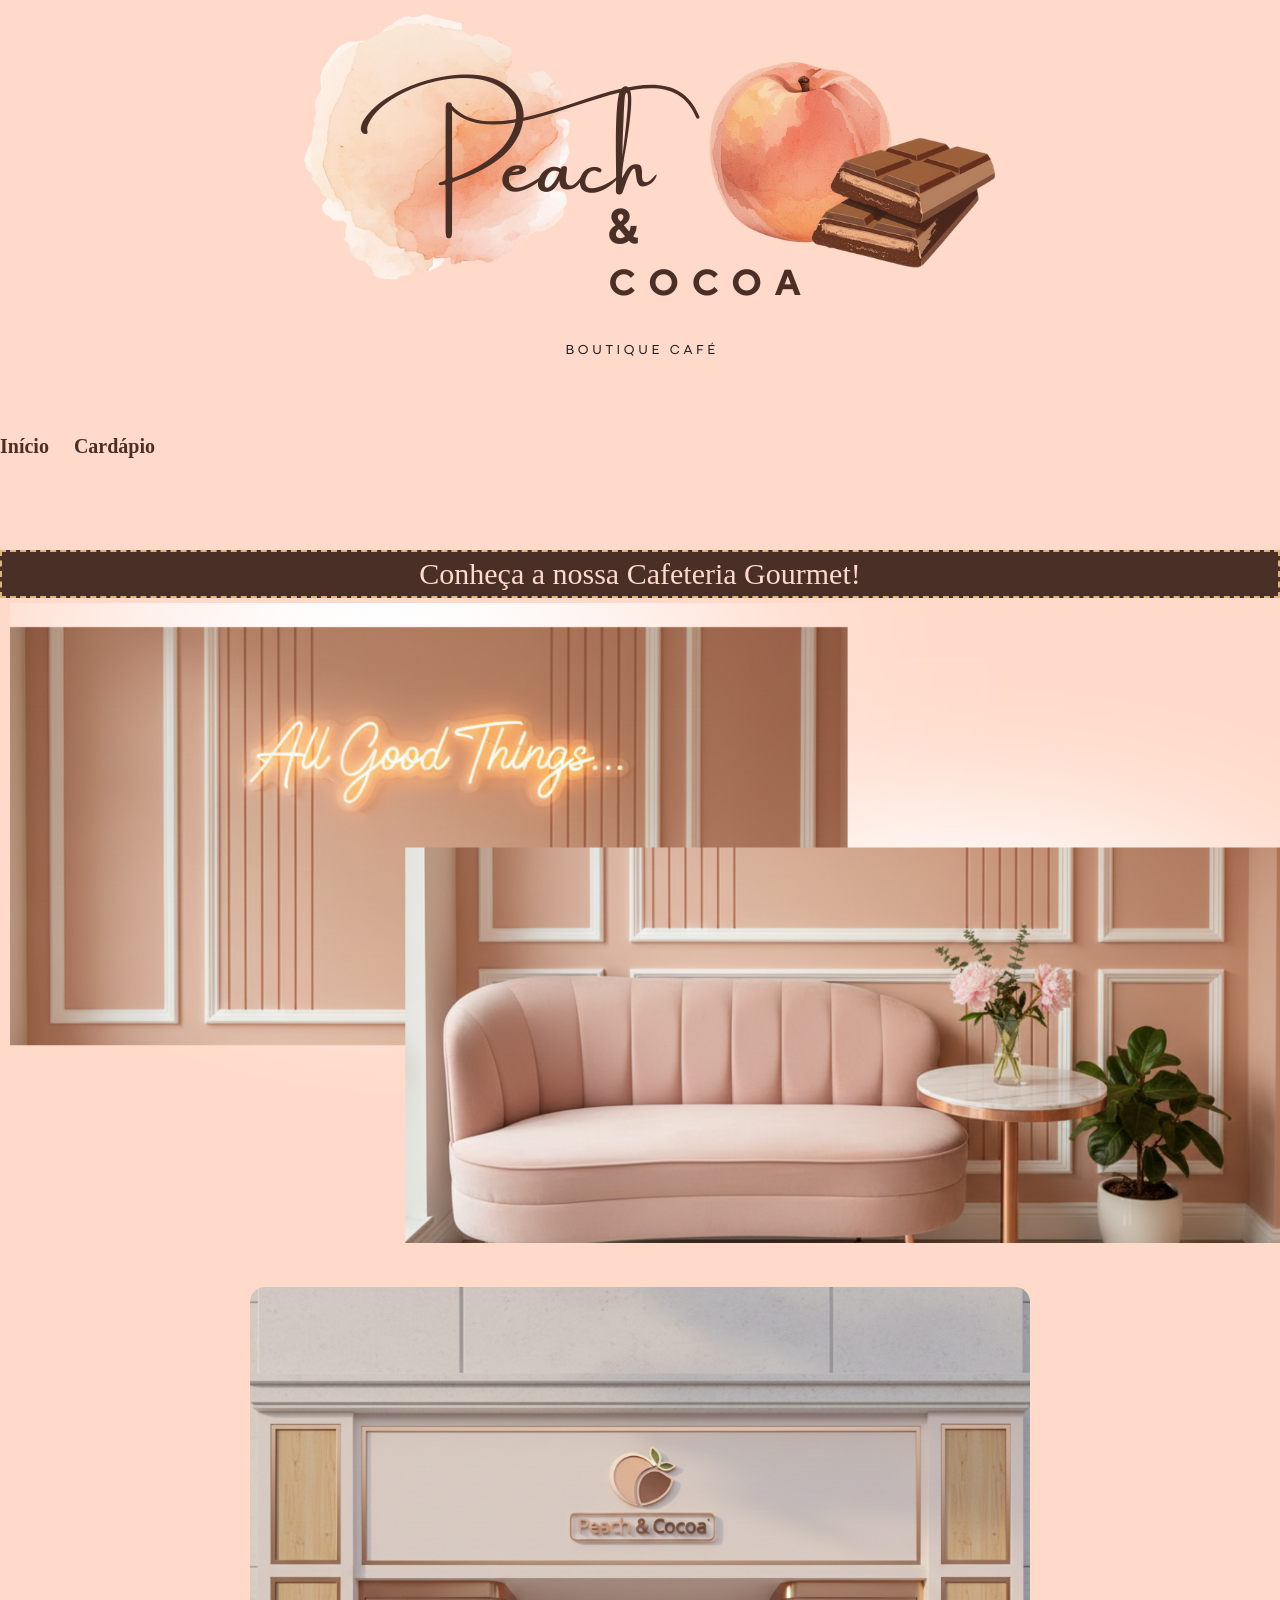
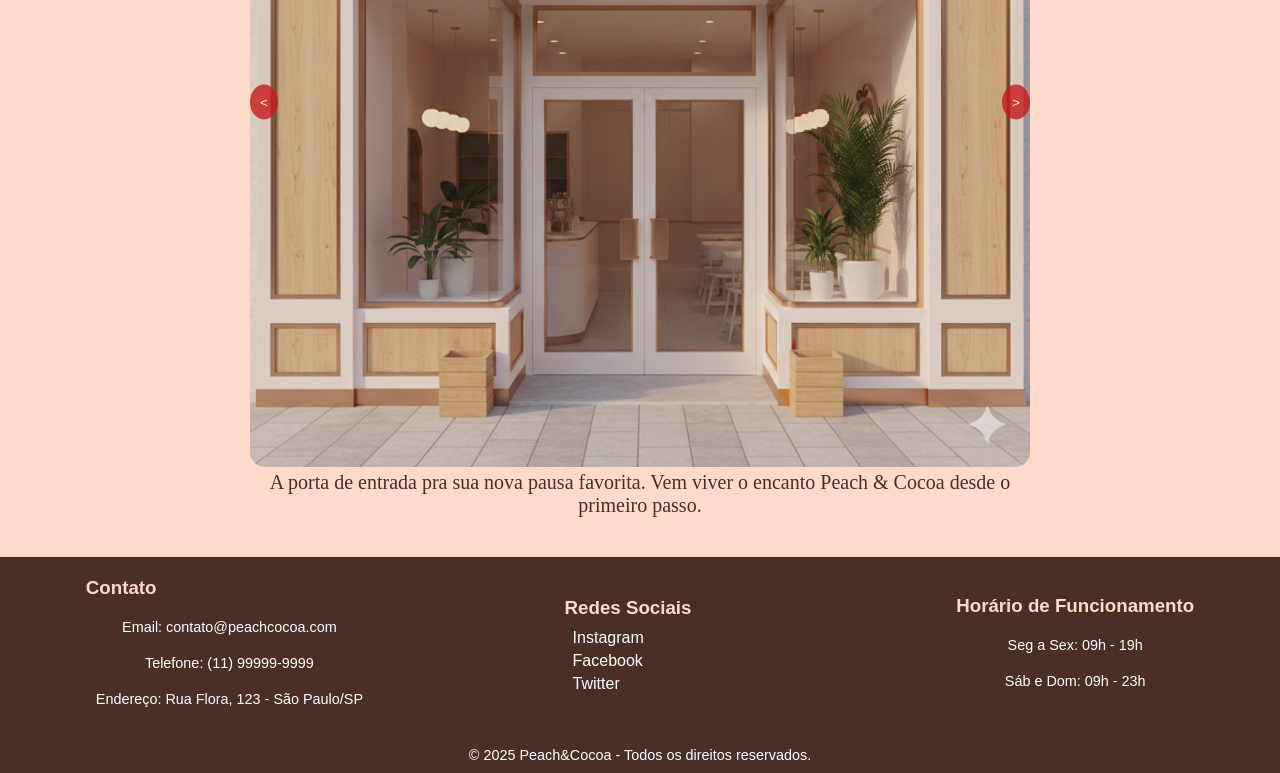
<file: index.html>
<!DOCTYPE html>
<html lang="pt-br">

<head>
    <meta charset="UTF-8">
    <meta name="viewport" content="width=device-width, initial-scale=1.0">
    <title>Peach & Cocoa - Página Inicial</title>
    <link rel="stylesheet" href="bombostyle.css">
    <link rel="icon" href="faviconpeachcocoa.png" type="image/png">

</head>

<body>
    <header>
        <img src="peach e cocoa lgo.png" class="logoheader" alt="logoheader">

        <nav class="menu">

            <button class="menu-toggle" aria-label="Abrir menu">☰</button>

            <ul class="menu-links">
                <li><a href="index.html">Início</a></li>
                <li><a href="cardapio.html">Cardápio</a></li>
            </ul>
        </nav>

        <hr>
    </header>
    <main>
        <section>

            <pre>     Conheça a nossa Cafeteria Gourmet!     </pre>

        </section>
        <section class="carrosseldeimgs">
            <div class="ban">
                <img src="Design sem nome_20251126_005700_0000.png" class="banner" alt="banner">


            </div>

            <div class="carousel">
                <div class="carousel-track">
                    <div class="carousel-item">
                        <img src="1764126023785.jpg" alt="fachada do café gourmet Peach & Cocoa">
                        <p id="legend">A porta de entrada pra sua nova pausa favorita. Vem viver o encanto Peach & Cocoa
                            desde o primeiro passo.</p>
                    </div>
                    <div class="carousel-item">
                        <img src="1764126130568.jpg" alt=" Detalhe decorativo com o logo da Peach & Cocoa">
                        <p id="legend">Cada detalhe foi pensado pra te abraçar - até a parede te dá boas-vindas com
                            estilo.</p>
                    </div>
                    <div class="carousel-item">
                        <img src="1764126372948.jpg" alt="Ambiente aconchegante para encontros e conversas">
                        <p id="legend">Perfeito para conversar, rir alto e esquecer do tempo. Aqui amizade combina com
                            conforto - e com docinhos também.</p>
                    </div>
                    <div class="carousel-item">
                        <img src="1764126440457.jpg" alt="Espaço ideal para momentos a dois">
                        <p id="legend">O date perfeito existe: clima romântico e um snack para dividir... ou não.</p>
                    </div>
                    <div class="carousel-item">
                        <img src="1764126651898.jpg" alt="Design interno com divisória moderna e estética suave">
                        <p id="legend">Ambientes pensados para você: estudar, relaxar, sonhar ou só curtir o
                            momento.Cada cantinho tem um propósito.</p>
                    </div>
                    <div class="carousel-item">
                        <img src="1764126737525.jpg" alt="Área de preparo com visual gourmet">
                        <p id="legend">Sabores feitos com carinho e um toque gourmet. A cozinha é o coração da
                            experiência - e a gente serve amor em cada prato.</p>
                    </div>
                    <div class="carousel-item">
                        <img src="1764126994777.jpg" alt="Mesas e assentos próximos ao ambiente da cozinha">
                        <p id="legend">Mesa posta, aroma no ar e aquele clima acolhedor que faz você querer ficar mais
                            um pouco.</p>
                    </div>
                </div>
                <button class="carousel-btn prev">&lt;</button>
                <button class="carousel-btn next">&gt;</button>

            </div>
        </section>
    </main>

    <footer>
        <div class="footer-container">
            <div class="footer-section contato">
                <h3>Contato</h3>
                <p>Email: contato@peachcocoa.com</p>
                <p>Telefone: (11) 99999-9999</p>
                <p>Endereço: Rua Flora, 123 - São Paulo/SP</p>
            </div>

            <div class="footer-section redes">
                <h3>Redes Sociais</h3>
                <a href="#"><i class="fab fa-instagram"></i> Instagram</a>
                <a href="#"><i class="fab fa-facebook"></i> Facebook</a>
                <a href="#"><i class="fab fa-twitter"></i> Twitter</a>
            </div>

            <div class="footer-section horario">
                <h3>Horário de Funcionamento</h3>
                <p>Seg a Sex: 09h - 19h</p>
                <p>Sáb e Dom: 09h - 23h</p>
            </div>
        </div>

        <!-- <img src="marcadaguabruedri.png" class="marcadagua" alt="Marca d'água desenvolvedor"> -->

        <p>© 2025 Peach&Cocoa - Todos os direitos reservados.</p>

    </footer>
    <script src="bomboinit.js"></script>
</body>

</html>
</file>
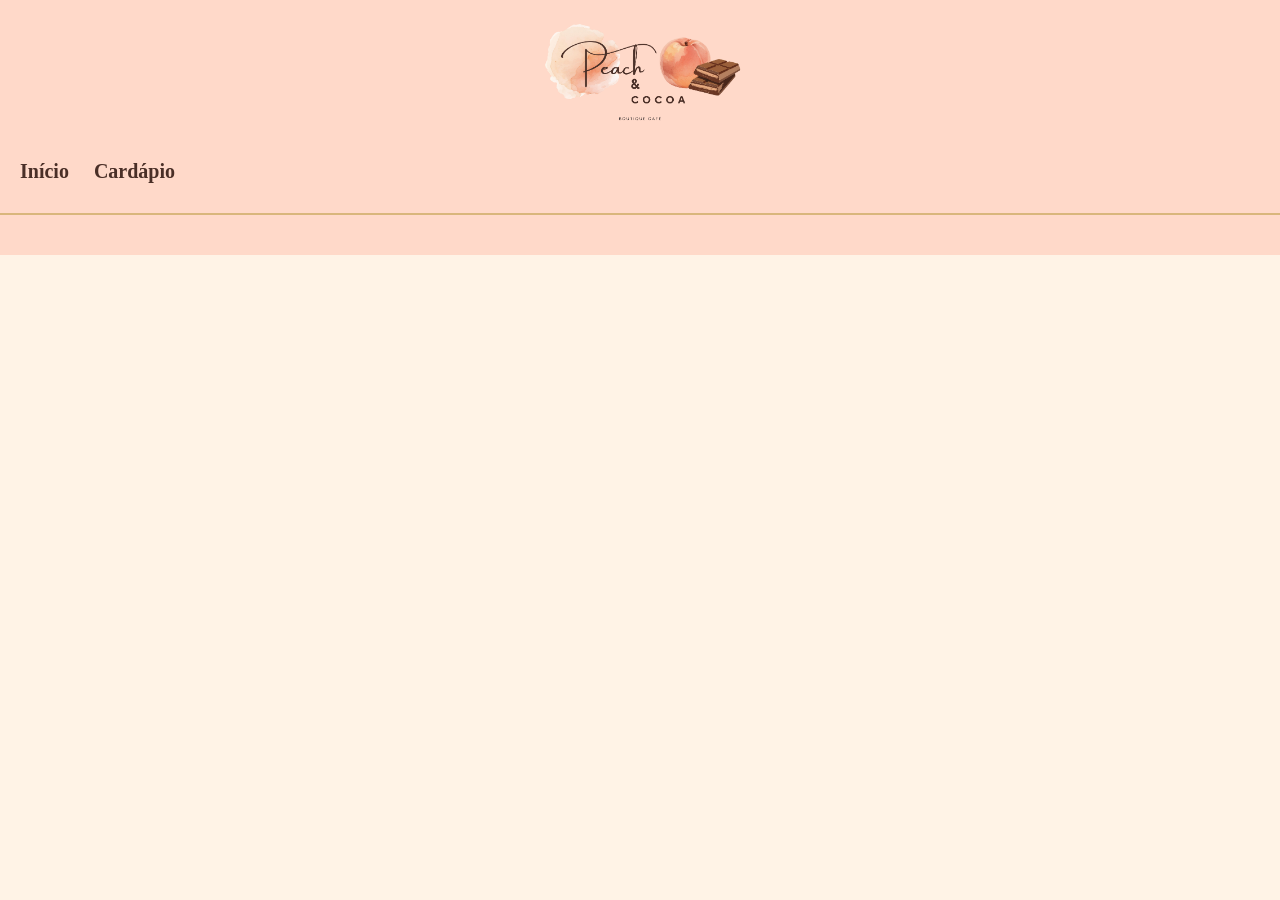
<file: cardapio.html>
<!DOCTYPE html>
<html lang="pt-br">
<head>
    <meta charset="UTF-8">
    <meta name="viewport" content="width=device-width, initial-scale=1.0">
    <title>Cardápio</title>
    <link rel="stylesheet" href="cardapiostyle.css">
    <link rel="icon" href="faviconpeachcocoa.png" type="image/png">
</head>
<body>
    <header>
        <img src="peach e cocoa lgo.png" class="logoheader" alt="logoheader">

        <nav class="menu">

    <button class="menu-toggle" aria-label="Abrir menu">☰</button>

    <ul class="menu-links">
        <li><a href="index.html">Início</a></li>
        <li><a href="cardapio.html">Cardápio</a></li>
    </ul>
</nav>

        <hr>

    </header>

    <main>


    
     
    <section>


    </section>

    </main>

    <footer>



    </footer>
</body>
</html>
</file>
<file: bombostyle.css>
* {
  margin: 0;
  padding: 0;
  align-items: center;
}


nav.menu {
  width: 100%;
  padding: 10px 20px;
  display: flex;
  align-items: center;
  justify-content: space-between;
}

.menu-links {
  list-style: none;
  display: flex;
  gap: 25px;
}

.menu-links a {
  text-decoration: none;
  color: #4a2f27;
  font-weight: bold;
  font-size: 20px;
  font-family: Georgia, 'Times New Roman', Times, serif;
}

.menu-toggle {
  display: none;
  background: none;
  border: none;
  font-size: 35px;
  cursor: pointer;
  color: #4a2f27;
}
header {
  width: 100%;
  display: flex;
  flex-direction: column;
  justify-content: center;
  background-color: #ffd9c9;
  align-items: center;
}

.logoheader {
  margin: auto;
  height: auto;
  object-fit: contain;
}

hr {
  border: none;
  border-top: 2px solid #d9b67c;
  margin: 40px 0;
}


body {
  background-color: #ffd9c9; 
  min-height: 100vh;
  font-family: Arial, sans-serif;
}

pre {
  color: #ffd9c9;
  text-align: center;
  font-size: 30px;
  background-color: #4a2f27;
  font-family: Georgia, 'Times New Roman', Times, serif;
  border: 2px dashed #d9b67c;
  padding: 5px 0;
  margin-bottom: 5px;
}

.ban {
  background-color: #ffd9c9;
}

.banner {
  width: 100%;
  height: auto;
  margin-left: 10px;
}

/*carrossel de imagens*/

.carrosseldeimgs {
  background-color: #ffd9c9;
}

.carousel {
  position: relative;
  overflow: hidden;
  margin: 30px auto;
  max-width: 800px;
  border-radius: 15px;
}

.carousel-track {
  display: flex;
  transition: transform 0.4s ease-in-out;
}

.carousel-item {
  min-width: 100%;
  box-sizing: border-box;
  padding: 10px;
}

.carousel-item img {
  width: 100%;
  border-radius: 15px;
}

.carousel-btn {
  position: absolute;
  top: 50%;
  transform: translateY(-50%);
  background: rgba(199, 26, 26, 0.8);
  color: white;
  border: none;
  padding: 10px;
  cursor: pointer;
  border-radius: 50%;
}

.carousel-btn.prev {
  left: 10px;
}

.carousel-btn.next {
  right: 10px;
}

#legend {
  font-size: 20px;
  text-align: center;
  font-family: cursive;
  color: #4a2f27;
}

/*Área do footer*/
.footer-container {
    display: flex;
    flex-wrap: wrap;
    justify-content: space-around;
    padding: 20px 0;
    background-color: #4a2f27;
    color: #fff;
    gap: 20px;
    width: 100%;
}

.footer-section {
    min-width: 200px;
    text-align: left;
}

.footer-section h3 {
    margin-bottom: 10px;
    color: #ffd9c9; 
}

.footer-section a {
    display: block;
    color: #fff;
    text-decoration: none;
    margin-bottom: 5px;
}

.footer-section a:hover {
    color: #ffd9c9;
}

footer p {
  background: #4a2f27;
    text-align: center;
    font-size: 0.9rem;
    color: #fff;
    padding: 10px;
}

/* Ícones das redes sociais */
.footer-section i {
    margin-right: 8px;
}

/* .marcadagua {
 position: absolute;
  width: auto;
  height: 200px;
  margin-left: 900px;
} */


/* Tablet */
@media (max-width: 768px) {
  nav.menu {
    width: 100%;
    padding: 10px 20px;
    display: flex;
    align-items: center;
    justify-content: space-between;
  }
  
  .menu-links {
    list-style: none;
    display: flex;
    gap: 25px;
  }
  
  .menu-links a {
    text-decoration: none;
    color: #4a2f27;
    font-weight: bold;
    font-size: 20px;
    font-family: Georgia, 'Times New Roman', Times, serif;
  }
  
  .menu-toggle {
    display: none;
    background: none;
    border: none;
    font-size: 35px;
    cursor: pointer;
    color: #4a2f27;
  }
  header {
    width: 100%;
    background-color: #ffd9c9;
    align-items: center;
  }
  
  .logoheader {

    height: auto;
    width: 100%;
    object-fit: contain;
  }
  
  hr {
    border: none;
    border-top: 2px solid #d9b67c;
    margin: 40px 0;
  }
  
  
  body {
    background-color: #ffd9c9; 
    min-height: 100vh;
    display: flex;
    flex-direction: column;
    font-family: Arial, sans-serif;
  }
  
  pre {
    color: #ffd9c9;
    text-align: center;
    font-size: 30px;
    background-color: #4a2f27;
    font-family: Georgia, 'Times New Roman', Times, serif;
    border: 2px dashed #d9b67c;
    padding: 5px 0;
    margin-bottom: 5px;
  }
  
  .ban {
    background-color: #ffd9c9;
  }
  
  .banner {
    width: 100%;
    height: auto;
    margin-left: 10px;
  }
  
  /*carrossel de imagens*/
  
  .carrosseldeimgs {
    background-color: #ffd9c9;
  }
  
  .carousel {
    position: relative;
    overflow: hidden;
    margin: 30px auto;
    max-width: 600px;
    border-radius: 15px;
  }
  
  .carousel-track {
    display: flex;
    transition: transform 0.4s ease-in-out;
  }
  
  .carousel-item {
    min-width: 100%;
    box-sizing: border-box;
    padding: 10px;
  }
  
  .carousel-item img {
    width: 100%;
    border-radius: 15px;
  }
  
  .carousel-btn {
    position: absolute;
    top: 50%;
    transform: translateY(-50%);
    background: rgba(199, 26, 26, 0.8);
    color: white;
    border: none;
    padding: 10px;
    cursor: pointer;
    border-radius: 50%;
  }
  
  .carousel-btn.prev {
    left: 10px;
  }
  
  .carousel-btn.next {
    right: 10px;
  }
  
  #legend {
    font-size: 20px;
    text-align: center;
    font-family: cursive;
    color: #4a2f27;
  }
  
  /*Área do footer*/
  .footer-container {
      display: flex;
      flex-wrap: wrap;
      justify-content: space-around;
      padding: 20px 0;
      background-color: #4a2f27;
      color: #fff;
      gap: 20px;
  }
  
  .footer-section {
      min-width: 200px;
      text-align: left;
  }
  
  .footer-section h3 {
      margin-bottom: 10px;
      color: #ffd9c9; 
  }
  
  .footer-section a {
      display: block;
      color: #fff;
      text-decoration: none;
      margin-bottom: 5px;
  }
  
  .footer-section a:hover {
      color: #ffd9c9;
  }
  
  footer p {
    background: #4a2f27;
      text-align: center;
      font-size: 0.9rem;
      color: #fff;
      padding: 10px;
  }
  
  /* Ícones das redes sociais */
  .footer-section i {
      margin-right: 8px;
  }
}

/*Celular*/
@media (max-width: 480px) {
  header {
    width: 100%;
    justify-content: center;
    background-color: #ffd9c9;
    align-items: center;
  }
  
  .logoheader {
    margin: auto;
    height: auto;
    object-fit: contain;
  }
  
  hr {
    border: none;
    border-top: 2px solid #d9b67c;
    margin: 40px 0;
  }
  
  
  body {
    background-color: #ffd9c9; 
    min-height: 100vh;
    font-family: Arial, sans-serif;
  }
  
  pre {
    color: #ffd9c9;
    text-align: center;
    font-size: 15px;
    background-color: #4a2f27;
    font-family: Georgia, 'Times New Roman', Times, serif;
    border: 2px dashed #d9b67c;
    padding: 5px 0;
    margin-bottom: 5px;
  }
  
  .ban {
    background-color: #ffd9c9;
  }
  
  .banner {
    width: 100%;
    height: auto;
    margin-left: 10px;
  }
  
  /*carrossel de imagens*/
  
  .carrosseldeimgs {
    background-color: #ffd9c9;
  }
  
  .carousel {
    position: relative;
    overflow: hidden;
    margin: 30px auto;
    max-width: 400px;
    border-radius: 15px;
  }
  
  .carousel-track {
    display: flex;
    transition: transform 0.4s ease-in-out;
  }
  
  .carousel-item {
    min-width: 100%;
    box-sizing: border-box;
    padding: 10px;
  }
  
  .carousel-item img {
    width: 100%;
    border-radius: 15px;
  }
  
  .carousel-btn {
    position: absolute;
    top: 50%;
    transform: translateY(-50%);
    background: rgba(199, 26, 26, 0.8);
    color: white;
    border: none;
    padding: 10px;
    cursor: pointer;
    border-radius: 50%;
  }
  
  .carousel-btn.prev {
    left: 10px;
  }
  
  .carousel-btn.next {
    right: 10px;
  }
  
  #legend {
    font-size: 20px;
    text-align: center;
    font-family: cursive;
    color: #4a2f27;
  }
  
  /*Área do footer*/
  .footer-container {
      display: flex;
      flex-wrap: nowrap;
      justify-content: space-around;
      padding: 20px 0;
      background-color: #4a2f27;
      color: #fff;
      gap: 20px;
      width: 100%;
  }
  
  .footer-section {
      min-width: 200px;
      text-align: left;
  }
  
  .footer-section h3 {
      margin-bottom: 10px;
      color: #ffd9c9; 
  }
  
  .footer-section a {
      display: block;
      color: #fff;
      text-decoration: none;
      margin-bottom: 5px;
  }
  
  .footer-section a:hover {
      color: #ffd9c9;
  }
  
  footer p {
    background: #4a2f27;
      text-align: center;
      font-size: 0.9rem;
      color: #fff;
      padding: 10px;
  }
  
  /* Ícones das redes sociais */
  .footer-section i {
      margin-right: 8px;
  }
}






/* * {
  margin: 0;
  padding: 0;
  box-sizing: border-box;
}



main {
  flex: 1;
}



header {
  background-color: #ffd9c9;
  padding: 20px 0;
  display: flex;
  flex-direction: column;
  align-items: center;
}

.logoheader {
  width: 300px;
  height: auto;
  margin-bottom: 10px;
}

nav.menu {
  width: 100%;
  padding: 10px 20px;
  display: flex;
  align-items: center;
  justify-content: space-between;
}

.menu-links {
  list-style: none;
  display: flex;
  gap: 25px;
}

.menu-links a {
  text-decoration: none;
  color: #4a2f27;
  font-weight: bold;
  font-size: 20px;
  font-family: Georgia, 'Times New Roman', Times, serif;
}

.menu-toggle {
  display: none;
  background: none;
  border: none;
  font-size: 35px;
  cursor: pointer;
  color: #4a2f27;
}

hr {
  width: 100%;
  border: none;
  border-top: 2px solid #d9b67c;
  margin: 20px 0;
}




pre {
  color: #ffd9c9;
  text-align: center;
  font-size: 30px;
  background-color: #4a2f27;
  font-family: Georgia, 'Times New Roman', Times, serif;
  border: 2px dashed #d9b67c;
  padding: 5px 0;
  margin-bottom: 5px;
}



.ban {
  background-color: #ffd9c9;
  padding: 10px 0;

}

.banner {
  width: 100%;
  max-width: 1500px;
  display: block;
  margin: 0 auto;
  
}

.banner-mobile {
  display: none;
  width: 100%;
  margin: 0 auto;
}




.carrosseldeimgs {
  background-color: #ffd9c9;
  padding-bottom: 40px;
}

.carousel {
  position: relative;
  overflow: hidden;
  margin: 30px auto;
  max-width: 600px;
  border-radius: 15px;
}

.carousel-track {
  display: flex;
  transition: transform 0.4s ease-in-out;
}

.carousel-item {
  min-width: 100%;
  padding: 10px;
}

.carousel-item img {
  width: 100%;
  border-radius: 15px;
}

#legend {
  font-size: 20px;
  text-align: center;
  font-family: cursive;
  color: #4a2f27;
  padding: 10px;
}

.carousel-btn {
  position: absolute;
  top: 50%;
  transform: translateY(-50%);
  background: rgba(199, 26, 26, 0.8);
  color: white;
  border: none;
  padding: 10px;
  cursor: pointer;
  border-radius: 50%;
}

.carousel-btn.prev { left: 10px; }
.carousel-btn.next { right: 10px; }




footer {
  background-color: #4a2f27;
  color: white;
  padding: 20px 0;
  text-align: center;
}

.footer-container {
  display: flex;
  flex-wrap: wrap;
  justify-content: space-around;
  padding: 20px;
  gap: 20px;
}

.footer-section {
  min-width: 200px;
  text-align: left;
}

.footer-section h3 {
  margin-bottom: 10px;
  color: #ffd9c9;
}

.footer-section a {
  display: block;
  color: #fff;
  text-decoration: none;
  margin-bottom: 5px;
}

.footer-section a:hover {
  color: #ffd9c9;
}

.marcadagua {
  position: absolute;
  margin: 20px auto;
  height: 120px;
  width: auto;
  margin-top: -180px;
  margin-left: 150px;
}

footer p {
  background: #4a2f27;
  margin-top: 10px;
  font-size: 0.9rem;
}



@media (max-width: 480px) {

  .logoheader {
    width: 400px;
    margin-bottom: 10px;
  }

  .menu-toggle {
  display: flex;
}

.menu-links {
  display: none;
  position: absolute;
  top: 0;
  right: 0;
  height: 100vh;
  width: 180px;
  background: #4a2f27;
  flex-direction: column;
  justify-content: center;
  align-items: center;
  gap: 30px;
  box-shadow: -2px 0 6px rgba(0,0,0,0.2);
}

.menu-links.menu-aberto {
  display: flex;
}

.menu-links a {
  color: #ffd9c9;
  font-size: 18px;
  font-family: Georgia, 'Times New Roman', Times, serif;
}

  h1 {
    font-size: 18px;
    padding: 8px 0;
  }

  .banner {
    display: none;
  }

  .banner-mobile {
    display: block;
    width: 100%;
  }

  .carousel {
    max-width: 100%;
  }

  #legend {
    font-size: 13px;
  }

  .carousel-btn {
    padding: 6px;
  }

  
  .footer-container {
    flex-direction: row;
    justify-content: space-around;
    flex-wrap: wrap;
    text-align: center;
  }

  .footer-section {
    width: 45%;
    text-align: center;
    margin-bottom: 20px;
  }

  .marcadagua {
    width: 120px;
    margin-top: 15px;
  }
}







@media (min-width: 481px) and (max-width: 768px) {

  .logoheader {
    width: 240px;
  }

  h1 {
    font-size: 40px;
  }

  .carousel {
    max-width: 85%;
  }

  #legend {
    font-size: 18px;
  }

  .marcadagua {
    height: 140px;
  }
}







@media (min-width: 1200px) {

  .logoheader {
    width: 380px;
  }

  h1 {
    font-size: 80px;
  }

  .carousel {
    max-width: 900px;
  }

  #legend {
    font-size: 22px;
  }

  .marcadagua {
    height: 220px;
  }
} */
</file>
<file: cardapiostyle.css>
* {
  margin: 0;
  padding: 0;
  box-sizing: border-box;
}

body {
  background-color: #fff3e6;
  min-height: 100vh;
  display: flex;
  flex-direction: column;
  font-family: Arial, sans-serif;
}

main {
  flex: 1;
}

/* HEADER*/

header {
  background-color: #ffd9c9;
  padding: 20px 0;
  display: flex;
  flex-direction: column;
  align-items: center;
}

.logoheader {
  width: 300px;
  height: auto;
  margin-bottom: 10px;
}

nav.menu {
  width: 100%;
  padding: 10px 20px;
  display: flex;
  align-items: center;
  justify-content: space-between;
}

.menu-links {
  list-style: none;
  display: flex;
  gap: 25px;
}

.menu-links a {
  text-decoration: none;
  color: #4a2f27;
  font-weight: bold;
  font-size: 20px;
  font-family: Georgia, 'Times New Roman', Times, serif;
}

.menu-toggle {
  display: none;
  background: none;
  border: none;
  font-size: 35px;
  cursor: pointer;
  color: #4a2f27;
}

hr {
  width: 100%;
  border: none;
  border-top: 2px solid #d9b67c;
  margin: 20px 0;
}

/*---MOBILE---*/

@media (max-width: 480px) {

  .logoheader {
    width: 400px;
    margin-bottom: 10px;
  }

  .menu-toggle {
  display: flex;
}

.menu-links {
  display: none;
  position: absolute;
  top: 0;
  right: 0;
  height: 100vh;
  width: 180px;
  background: #4a2f27;
  flex-direction: column;
  justify-content: center;
  align-items: center;
  gap: 30px;
  box-shadow: -2px 0 6px rgba(0,0,0,0.2);
}

.menu-links.menu-aberto {
  display: flex;
}

.menu-links a {
  color: #ffd9c9;
  font-size: 18px;
  font-family: Georgia, 'Times New Roman', Times, serif;
}
}


/*---TABLET---*/

@media (min-width: 481px) and (max-width: 768px) {

  .logoheader {
    width: 240px;
  }
}
</file>
